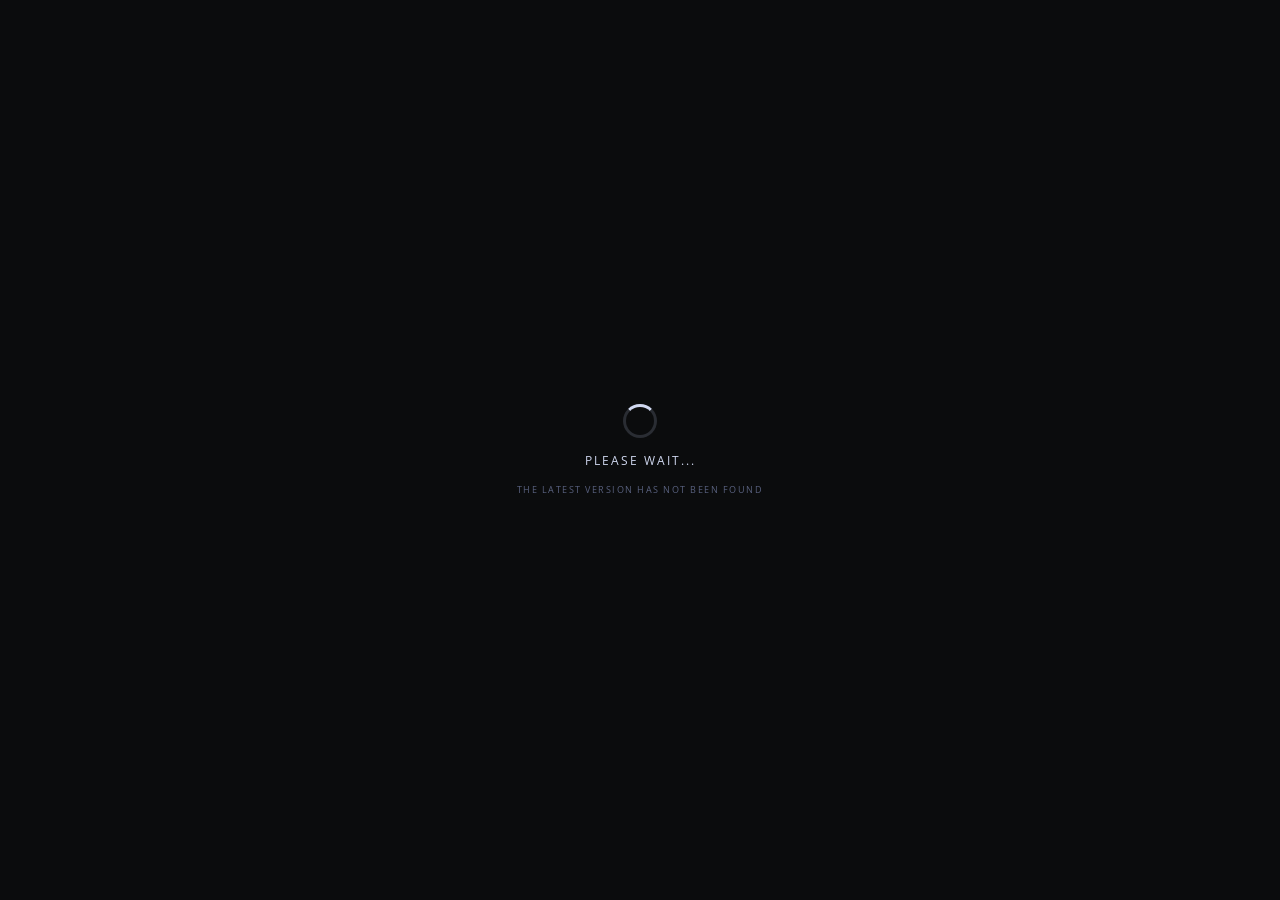
<file: sirenosc/index.html>
<!-- sirenosc latest version redirect - cass -->
<!-- do not modify, when cloning the git update the api link -->
<!-- 2026/10/28 -->

<!DOCTYPE html>
<html lang="en">
<head>
<meta charset="utf-8">
<title>SirenOsc - Redirecting</title>
<link rel="icon" type="image/png" href="[data-uri]">
<meta name="viewport" content="width=device-width, initial-scale=1">
<link rel="preconnect" href="https://fonts.googleapis.com">
<link rel="preconnect" href="https://fonts.gstatic.com" crossorigin>
<link href="https://fonts.googleapis.com/css2?family=Open+Sans&display=swap" rel="stylesheet">
<style>
  html, body { margin: 0; height: 100%; background: #0b0c0d; }
  @keyframes pleaseWaitSpin { to { transform: rotate(360deg); } }
  #pleaseWaitOverlay {
    position: fixed; inset: 0; background: #0b0c0d;
    display: flex; flex-direction: column; align-items: center; justify-content: center; gap: 14px;
  }
  .pw-spin {
    width: 28px; height: 28px; box-sizing: content-box;
    border: 3px solid #2a2d33; border-top-color: #d0d8f0; border-radius: 50%;
    animation: pleaseWaitSpin .8s linear infinite;
  }
  .pw-title {
    font: 12px 'Open Sans', system-ui, sans-serif;
    letter-spacing: 2px; color: #d0d8f0; text-transform: uppercase;
  }
  #pwSub {
    font: 9px 'Open Sans', system-ui, sans-serif;
    letter-spacing: 1.5px; color: #5a6280; text-transform: uppercase;
  }
</style>
</head>
<body>

<div id="pleaseWaitOverlay">
  <div class="pw-spin" id="pwSpin"></div>
  <div class="pw-title">Please Wait...</div>
  <div id="pwSub">Finding latest version</div>
</div>

<script>
const API = "https://api.github.com/repos/aphidaks/aphidaks/contents/sirenosc";

const cmp = (a, b) => {
  const pa = a.slice(1).split(".").map(Number);
  const pb = b.slice(1).split(".").map(Number);
  for (let i = 0; i < 3; i++) if (pa[i] !== pb[i]) return pb[i] - pa[i];
  return 0;
};

async function discoverVersions() {
  try {
    const res = await fetch(API, { cache: "no-store" });
    if (!res.ok) return [];
    const items = await res.json();
    return items
      .filter(i => i.type === "dir" && /^v\d+\.\d+\.\d+$/.test(i.name))
      .map(i => i.name);
  } catch (e) {
    return [];
  }
}

async function hasLatest(version) {
  try {
    const res = await fetch(`${version}/latest`, { cache: "no-store" });
    return res.ok;
  } catch (e) {
    return false;
  }
}

(async () => {
  const versions = (await discoverVersions()).sort(cmp);
  for (const v of versions) {
    if (await hasLatest(v)) {
      location.replace(`${v}/`);
      return;
    }
  }
  document.getElementById("pwSpin").style.animation = "none";
  document.getElementById("pwSub").textContent = "The latest version has not been found";
})();
</script>
</body>
</html>
</file>
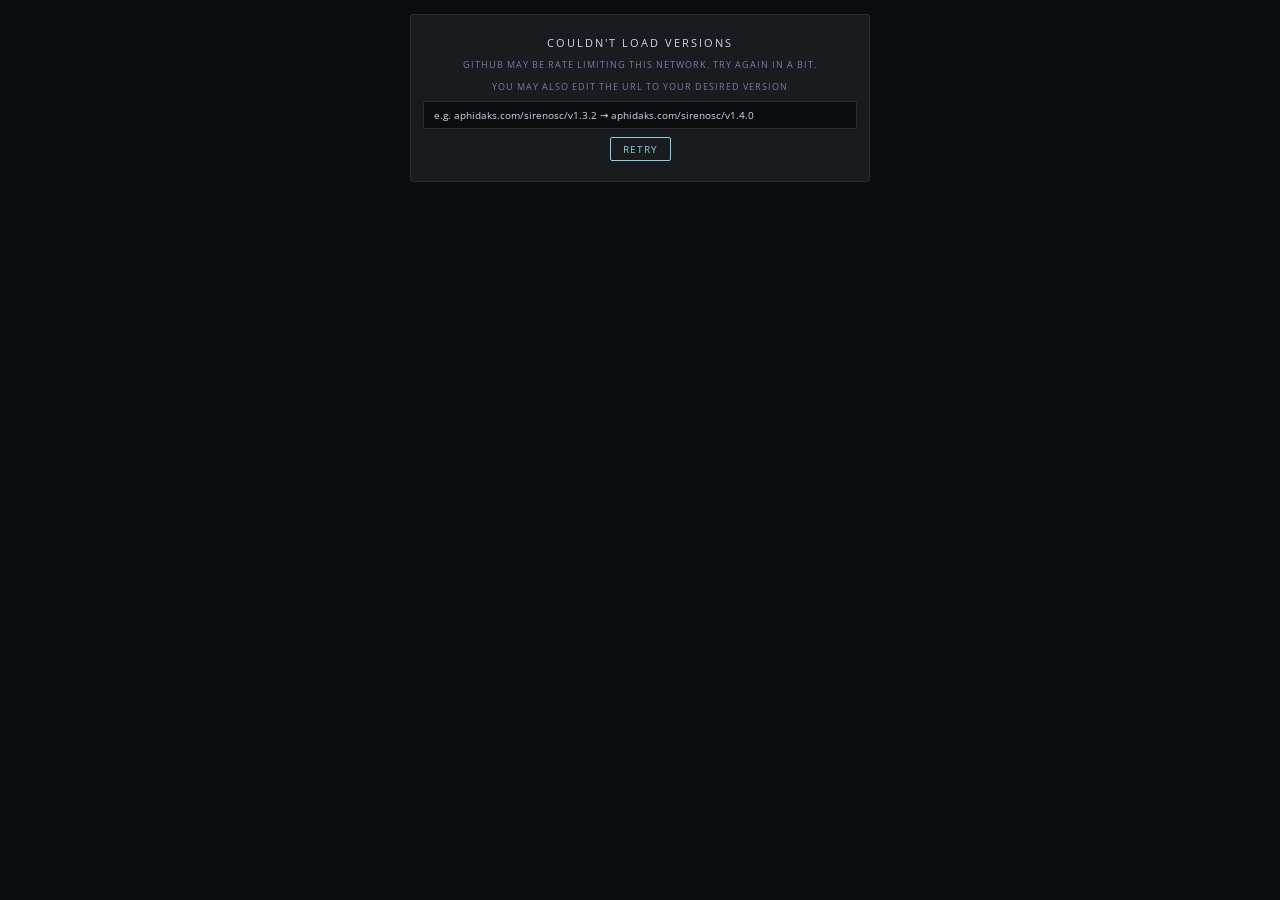
<file: sirenosc/version-picker/index.html>
<!-- sirenosc version picker - cass -->
<!-- do not modify, when cloning the git update the api link -->
<!-- 2026/10/28 -->

<!DOCTYPE html>
<html lang="en">
<head>
<meta charset="utf-8">
<title>SirenOsc - Version Picker</title>
<meta name="viewport" content="width=device-width, initial-scale=1">
<link rel="icon" type="image/png" href="[data-uri]">
<link rel="preconnect" href="https://fonts.googleapis.com">
<link rel="preconnect" href="https://fonts.gstatic.com" crossorigin>
<link href="https://fonts.googleapis.com/css2?family=Open+Sans&display=swap" rel="stylesheet">
<style>
:root { --bg:#0b0c0d; --panel:#111214; --panel2:#1a1b1e; --border:#2a2d33; --accent:#8fe3b8; --accent2:#86d4dc; --text:#d0d8f0; --muted:#7480a8; --inset:#0b0c0d; --inset2:#151618; }
* { box-sizing: border-box; }
html { background: var(--bg); }
html[data-theme="aero"] body { background-image: linear-gradient(135deg,#8fc1e8 0%,#d6eaf8 45%,#a9d3f0 100%); }
body { margin: 0; padding: 14px 10px; min-height: 100vh; background: var(--bg); color: var(--text);
  font: 11px 'Open Sans', system-ui, sans-serif; display: flex; justify-content: center; -webkit-text-size-adjust: 100%; text-size-adjust: 100%; }
.wrap { width: 100%; max-width: 460px; display: flex; flex-direction: column; gap: 8px; }
.sec { background: var(--panel2); border: 1px solid var(--border); border-radius: 2px; padding: 4px; }

#list { display: none; flex-direction: column; gap: 4px; }
.vt { width: 100%; border-collapse: collapse; }
.vt th { padding: 4px 10px; text-align: left; font-weight: 400; font-size: 9px; letter-spacing: 1.5px; color: var(--muted); border-bottom: 1px solid var(--border); }
.vt td { padding: 5px 10px; border-bottom: 1px solid var(--border); text-transform: uppercase; letter-spacing: 1px; white-space: nowrap; }
.vt tr:last-child td { border-bottom: 0; }
.vt th:last-child, .vt td:last-child { text-align: right; }
.vrow { cursor: pointer; }
.vrow:hover td { background: var(--inset2); }
.vrow a { color: var(--text); text-decoration: none; font-size: 12px; }
.vrow a span { color: var(--accent2); }
.vrow a:focus-visible { outline: 1px solid var(--accent2); outline-offset: 2px; }
.vtag { display: none; margin-left: 6px; font-size: 10px; color: var(--accent); }
.vrow.latest .vtag { display: inline; }
.vrow.latest td:first-child { box-shadow: inset 2px 0 0 var(--accent); }
.vrow .d { font-size: 10px; color: var(--text); }
.vrow .d.off { color: var(--muted); }

#loading, #error { display: none; flex-direction: column; align-items: center; gap: 8px; padding: 16px 8px; text-align: center; }
.pw-spin { width: 20px; height: 20px; border: 2px solid var(--border); border-top-color: var(--text); border-radius: 50%; animation: spin .8s linear infinite; }
@keyframes spin { to { transform: rotate(360deg); } }
.t { font-size: 11px; letter-spacing: 2px; text-transform: uppercase; }
.s { font-size: 9px; letter-spacing: 1px; color: var(--muted); text-transform: uppercase; line-height: 1.5; }
.codeblock { display: block; width: 100%; padding: 6px 10px; text-align: left; background: var(--inset); border: 1px solid var(--border); border-radius: 2px;
  font: 10px 'Open Sans', system-ui, sans-serif; color: var(--text); white-space: pre-wrap; word-break: break-word; user-select: all; }
.vbtn { background: transparent; border: 1px solid var(--accent2); border-radius: 2px; color: var(--accent2);
  font: 10px 'Open Sans', system-ui, sans-serif; letter-spacing: 1px; text-transform: uppercase; padding: 4px 12px; cursor: pointer; }
.vbtn:hover { background-color: color-mix(in srgb, var(--accent2) 18%, transparent); }
</style>
<script>
// follow the theme picked in SirenOsc (same site, so its saved settings can be read here)
(function(){
  var T = {"classic":{"bg":"#0d0f14","panel":"#141720","panel2":"#1a1e2a","border":"#2a2f3f","accent":"#8fc8f5","accent2":"#a8b8f0","text":"#d0d8f0","muted":"#7480a8","inset":"#0d0f14","inset2":"#12151c"},"default":{"bg":"#0b0c0d","panel":"#111214","panel2":"#1a1b1e","border":"#2a2d33","accent":"#8fe3b8","accent2":"#86d4dc","text":"#d0d8f0","muted":"#7480a8","inset":"#0b0c0d","inset2":"#151618"},"pale":{"bg":"#0a0a0a","panel":"#141414","panel2":"#1c1c1c","border":"#2a2a2a","accent":"#aaaaaa","accent2":"#cccccc","text":"#d8d8d8","muted":"#848484","inset":"#080808","inset2":"#101010"},"army":{"bg":"#0b0e08","panel":"#11160c","panel2":"#192012","border":"#2a3520","accent":"#8fae5a","accent2":"#b4c77c","text":"#cfd9b8","muted":"#8a9a6c","inset":"#080b06","inset2":"#10150b"},"navy":{"bg":"#04060f","panel":"#080c1c","panel2":"#0d1228","border":"#141c38","accent":"#4488ff","accent2":"#6666ff","text":"#a0b4e0","muted":"#6070a0","inset":"#020408","inset2":"#080c1c"},"citrus":{"bg":"#0d0a06","panel":"#141008","panel2":"#1c1510","border":"#2a2010","accent":"#ff8c00","accent2":"#ffc040","text":"#e8d0a0","muted":"#9a7650","inset":"#0a0804","inset2":"#120d08"},"old-classic":{"bg":"#c0c0c0","panel":"#c0c0c0","panel2":"#d4d0c8","border":"#808080","accent":"#000000","accent2":"#000000","text":"#000000","muted":"#000000","inset":"#ffffff","inset2":"#e8e8e8"},"luna":{"bg":"#c9d9f5","panel":"#f3f6fc","panel2":"#e1eafa","border":"#7f9db9","accent":"#2f8a1e","accent2":"#0a54c4","text":"#0d1f4a","muted":"#5a6f9a","inset":"#ffffff","inset2":"#eef3fb"},"winamp":{"bg":"#262540","panel":"#353453","panel2":"#3d3b60","border":"#585680","accent":"#c4b5ff","accent2":"#8fd0ff","text":"#e6e4ff","muted":"#a09dcf","inset":"#2b2a45","inset2":"#302f4e"},"aero":{"bg":"#bcd6ee","panel":"#e6f1fb","panel2":"#d3e6f6","border":"#7aa4c8","accent":"#1469b8","accent2":"#0e8fc8","text":"#0a2744","muted":"#46647a","inset":"#f4f9fe","inset2":"#e3eef9"},"metro":{"bg":"#101010","panel":"#1c1c1c","panel2":"#2a2a2a","border":"#3c3c3c","accent":"#0078d7","accent2":"#00b4ff","text":"#ffffff","muted":"#8a8a8a","inset":"#111111","inset2":"#181818"},"mica":{"bg":"#1c1c1c","panel":"#2b2b2b","panel2":"#323232","border":"#3d3d3d","accent":"#60cdff","accent2":"#99ebff","text":"#f3f3f3","muted":"#9d9d9d","inset":"#1f1f1f","inset2":"#262626"}};
  var LEGACY = {'dark-orange':'citrus','dark-gray':'pale','dark-blue':'navy','light-purple':'default','light-black':'default','light-red':'default'};
  var LIGHT = ['old-classic','luna','aero'];
  function apply(){
    var name = 'default';
    try { name = JSON.parse(localStorage.getItem('sirenosc_ui_settings') || '{}').theme || 'default'; } catch (e) {}
    name = LEGACY[name] || name;
    if (!T[name]) name = 'default';
    var r = document.documentElement;
    for (var k in T[name]) r.style.setProperty('--' + k, T[name][k]);
    r.setAttribute('data-theme', name);
    r.style.colorScheme = LIGHT.indexOf(name) >= 0 ? 'light' : 'dark';
  }
  apply();
  window.addEventListener('storage', function(e){ if (e.key === 'sirenosc_ui_settings') apply(); });
})();
</script>
</head>
<body>
<div class="wrap">
  <div class="sec">
    <div id="loading"><div class="pw-spin"></div><div class="t">Please Wait...</div></div>
    <div id="error">
      <div class="t" id="errTitle"></div>
      <div class="s" id="errSub"></div>
      <div class="s">You may also edit the URL to your desired version</div>
      <code class="codeblock">e.g. aphidaks.com/sirenosc/v1.3.2 &rarr; aphidaks.com/sirenosc/v1.4.0</code>
      <button class="vbtn" id="retry" type="button">Retry</button>
    </div>
    <div id="list"><table class="vt"><thead><tr><th>VERSION</th><th>DATE MODIFIED</th></tr></thead><tbody id="rows"></tbody></table></div>
  </div>
</div>

<script>
// where to look for version folders (vX.Y.Z); update this when cloning the git
const API = "https://api.github.com/repos/aphidaks/aphidaks/contents/sirenosc";
// where the version folders live on the site (this page is at /sirenosc/version-picker/)
const BASE = "/sirenosc/";

const $ = id => document.getElementById(id);
const cmp = (a, b) => {
  const pa = a.slice(1).split(".").map(Number);
  const pb = b.slice(1).split(".").map(Number);
  for (let i = 0; i < 3; i++) if (pa[i] !== pb[i]) return pb[i] - pa[i];
  return 0;
};

// null = could not reach the list, [] = reached it but no versions in it
async function discoverVersions() {
  try {
    const res = await fetch(API, { cache: "no-store" });
    if (!res.ok) return null;
    const items = await res.json();
    return items
      .filter(i => i.type === "dir" && /^v\d+\.\d+\.\d+$/.test(i.name))
      .map(i => i.name);
  } catch (e) {
    return null;
  }
}

async function hasLatest(version) {
  try {
    const res = await fetch(`${BASE}${version}/latest`, { cache: "no-store" });
    return res.ok;
  } catch (e) {
    return false;
  }
}

// release date from timestamp.txt in that version's folder (YYYY-MM-DD, e.g. 2026-10-01)
async function getDate(version) {
  try {
    const res = await fetch(`${BASE}${version}/timestamp.txt`, { cache: "no-store" });
    if (!res.ok) return null;
    const t = (await res.text()).replace(/^\uFEFF/, "").trim();
    return /^\d{4}-\d{2}-\d{2}$/.test(t) ? t : null;
  } catch (e) {
    return null;
  }
}

function show(which) {
  $("loading").style.display = which === "loading" ? "flex" : "none";
  $("error").style.display   = which === "error"   ? "flex" : "none";
  $("list").style.display    = which === "list"    ? "flex" : "none";
}

function showError(title, sub) {
  $("errTitle").textContent = title;
  $("errSub").textContent = sub;
  show("error");
}

function renderRows(versions) {
  const rows = $("rows");
  rows.textContent = "";
  for (const v of versions) {                       // v is validated as vX.Y.Z above
    const tr = document.createElement("tr");
    tr.className = "vrow";
    tr.dataset.v = v;
    tr.innerHTML =
      `<td><a href="${BASE}${v}/">Siren<span>Osc</span> V${v.slice(1)}</a><span class="vtag">(Latest)</span></td>` +
      `<td class="d off">…</td>`;
    rows.appendChild(tr);
  }
}

// the whole row is clickable; the link inside keeps it keyboard accessible
$("rows").addEventListener("click", e => {
  const tr = e.target.closest(".vrow");
  if (tr && !e.target.closest("a")) location.href = `${BASE}${tr.dataset.v}/`;
});

async function load() {
  show("loading");
  const versions = await discoverVersions();
  if (versions === null) {
    showError("Couldn't load versions",
      "GitHub may be rate limiting this network. Try again in a bit.");
    return;
  }
  if (!versions.length) {
    showError("No versions found", "Nothing to show yet.");
    return;
  }
  versions.sort(cmp);
  renderRows(versions);
  show("list");

  // release dates fill in as they arrive
  versions.forEach(async v => {
    const d = await getDate(v);
    const el = document.querySelector(`.vrow[data-v="${v}"] .d`);
    if (!el) return;
    el.textContent = d || "Unknown";
    el.classList.toggle("off", !d);
  });

  // newest version that has a "latest" marker is the Latest; if none do, the highest version is
  const flags = await Promise.all(versions.map(hasLatest));
  const idx = flags.indexOf(true);
  const latest = versions[idx === -1 ? 0 : idx];
  const row = document.querySelector(`.vrow[data-v="${latest}"]`);
  if (row) row.classList.add("latest");
}

$("retry").addEventListener("click", load);
load();
</script>
</body>
</html>
</file>
